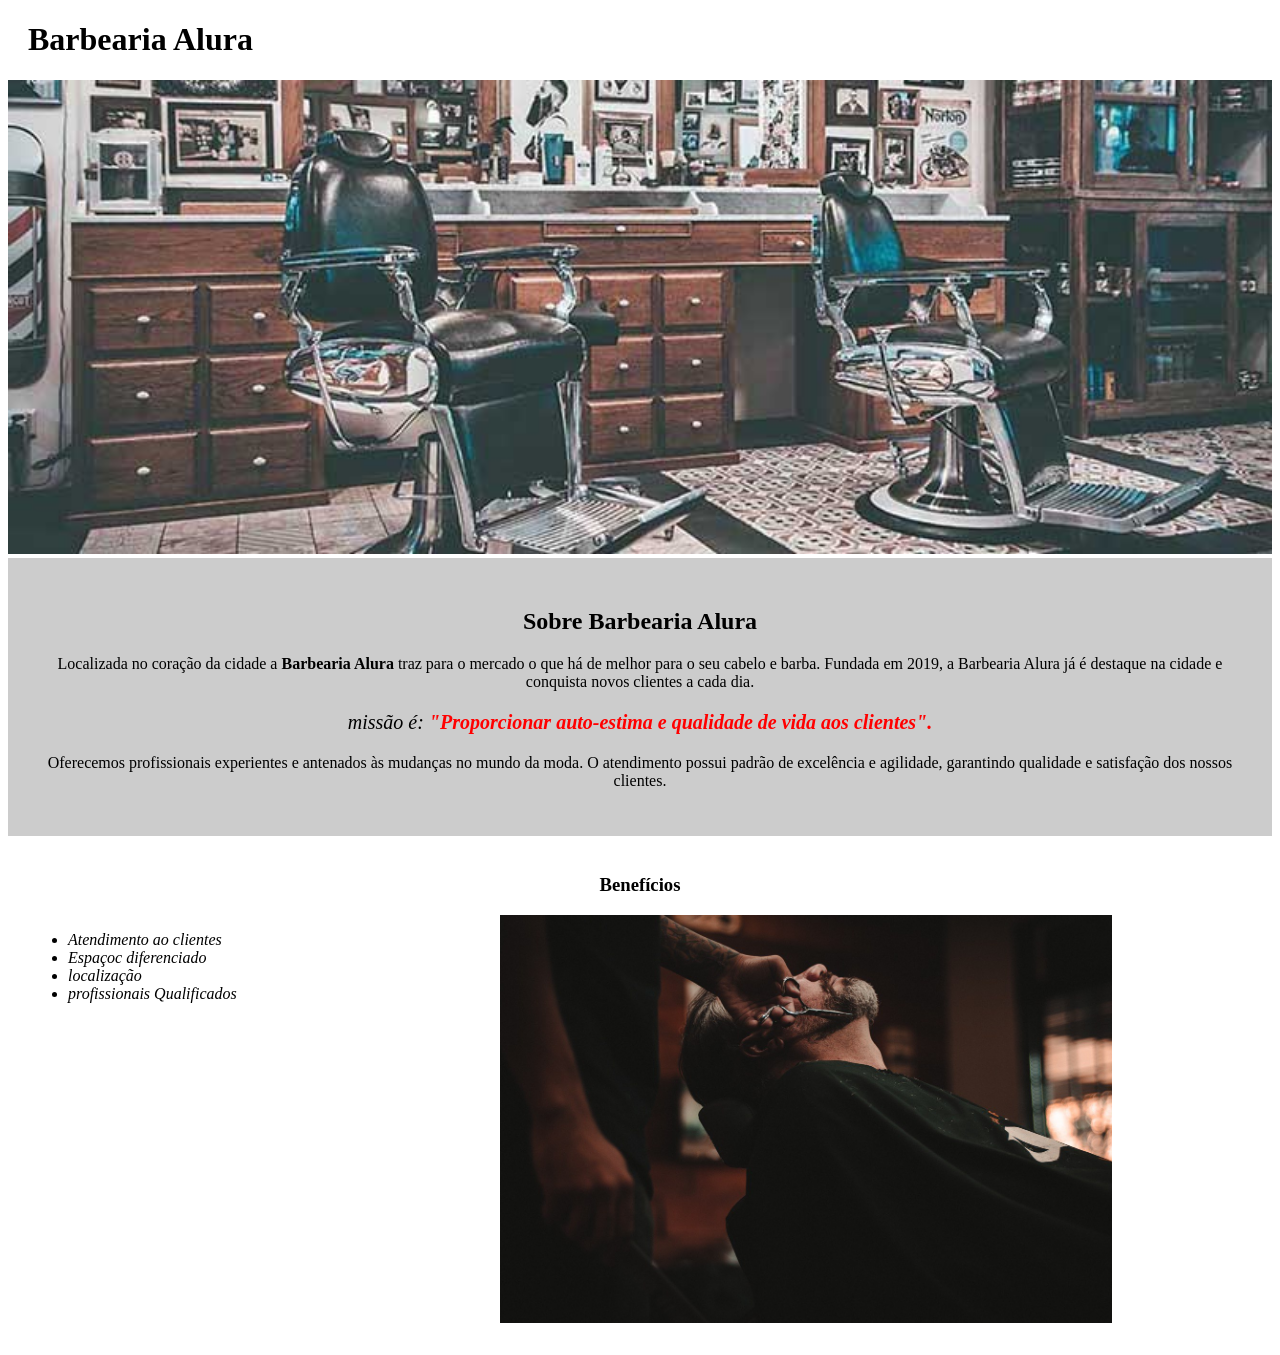
<file: index.html>
<!DOCTYPE html>
<html lang="pt-br">
<head>
    <meta charset="UTF-8">
    <title>Barbearia Alura</title>
    <link rel="stylesheet" href="style.css">
</head>
<body>
       <header>
           <h1 class="titulo-principal"> Barbearia Alura </h1>
       </header>

        <img id="banner" src="banner.jpg">
        <div class="principal">

    <h2 class="titulo-centralizado">Sobre Barbearia Alura</h2>
    
    <p> Localizada no coração da cidade a <strong> Barbearia Alura </strong> traz para o mercado o 
        que há de melhor para o seu cabelo e barba. Fundada em 2019, a Barbearia Alura já é destaque na cidade e conquista novos clientes a cada dia.</p>
        <p id="missao"><em> missão é:<strong> "Proporcionar auto-estima e qualidade de vida aos clientes".</strong></em> </p>
        <p>Oferecemos profissionais experientes e antenados às mudanças no mundo da moda. 
        O atendimento possui padrão de excelência e agilidade, garantindo qualidade e satisfação dos nossos clientes.</p>
    </div>
<div class="beneficios">
    <h3 class="titulo-centralizado">Benefícios</h3>

    <ul>
        <li class="itens"> Atendimento ao clientes</li>
        <li class="itens">Espaçoc diferenciado</li>
        <li class="itens">localização</li>
        <li class="itens">profissionais Qualificados</li>
    </ul>

    <img src="beneficios.jpg" class="imagembeneficios">
</div>

</body>
</html>
</file>
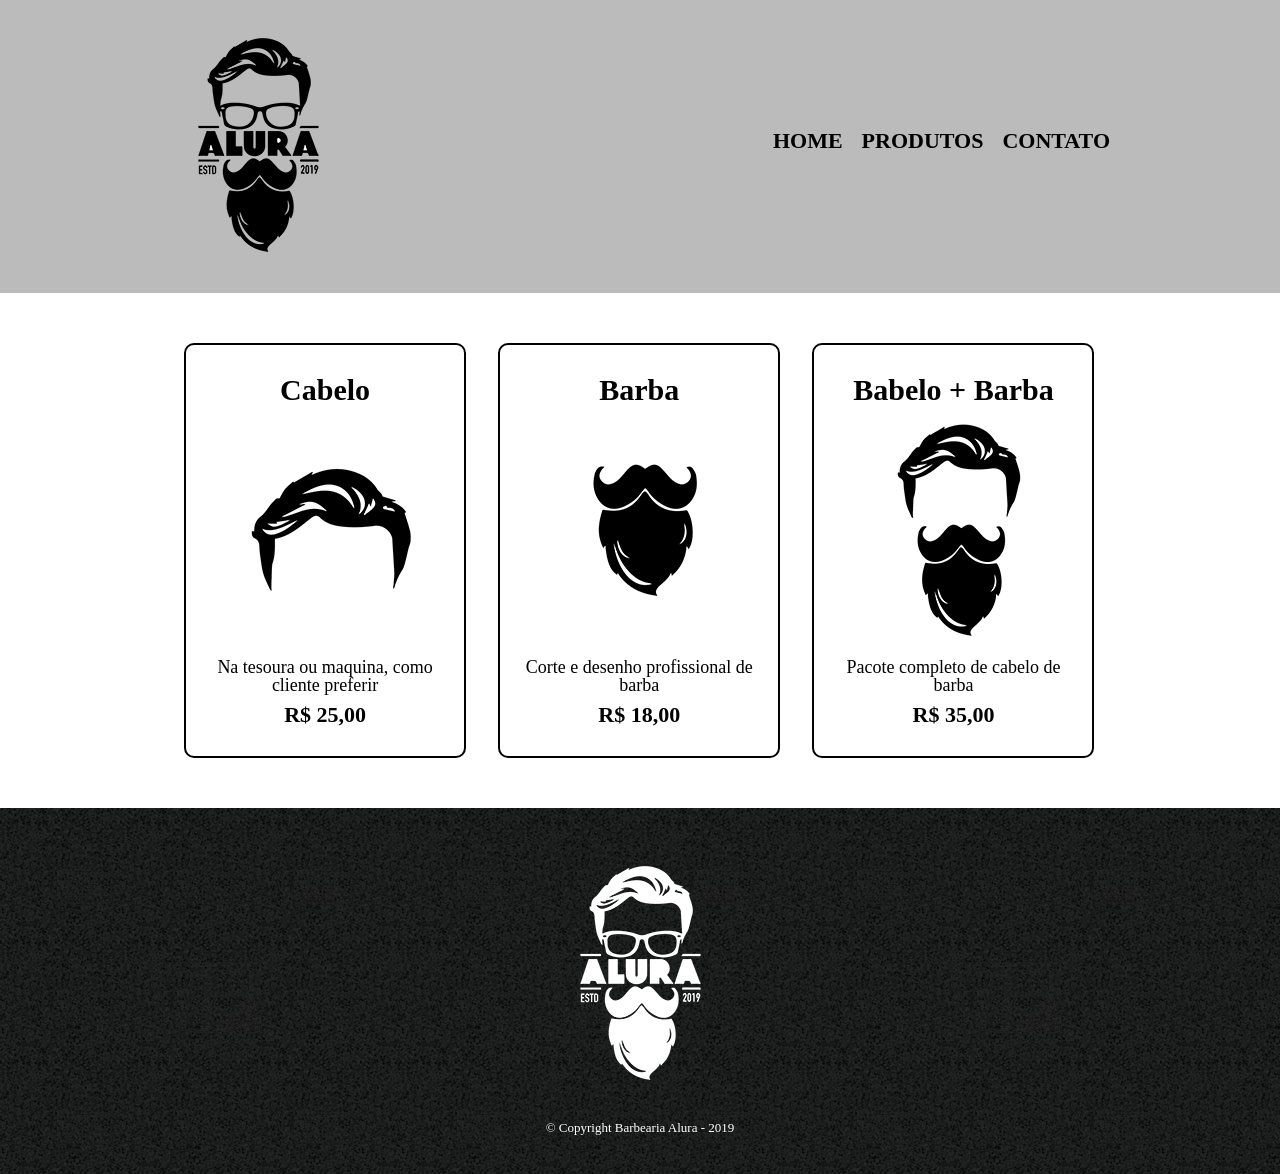
<file: produtos.html>
<!DOCTYPE html>
<html lang="pt-br">
<head>
    <meta charset="UTF-8">
    <link rel="stylesheet" href="reset.css">
    <link rel="stylesheet" href="produtos.css">
    
    <title>Produtos - Barbearia Alura</title>
</head>
    <body>
        <header>
            <div class="caixa">
            <h1><img src="logo.png"></h1>

            <nav>
                 <ul>
                    <li> <a href="index.html">Home</a></li>
                    <li><a href="produtos.html">Produtos</a></li>
                    <li><a href="contato.html">Contato</a></li>
                </ul>
            </nav>
        </div>
        </header>

       <main>
           <ul class="produtos">
           <li><h2>Cabelo</h2>
           <img src="cabelo.jpg">
           <p class="produto-descricao">Na tesoura ou maquina, como cliente preferir</p>
           <p class="produto-preco">R$ 25,00</p>
        </li>
           <li>
            <h2>Barba</h2>
            <img src="barba.jpg">
           <p class="produto-descricao">Corte e desenho profissional de barba</p>
           <p class="produto-preco">R$ 18,00</p>
           </li>
           <li><h2>Babelo + Barba</h2>
            <img src="cabelo+barba.jpg">
           <p class="produto-descricao">Pacote completo de cabelo de barba</p>
           <p class="produto-preco"> R$ 35,00</p>
           </li>
        </ul>
        
       </main>
        
       <footer>
           <img src="logo-branco.png">
           <p class="copyrigh">&copy; Copyright Barbearia Alura - 2019</p>
       </footer>
    </body>
    </html>
</file>
<file: style.css>
body {
    
    }

    #banner{
        width: 100%;
    }

.principal{
    background: #CCCCCC;
    padding: 30px;
}

.titulo-principal{
    padding-left: 20px;

}
   .titulo-centralizado {
       
        text-align: center
       }
    
p {
    text-align: center;

   }

   #missao{
    font-size: 20px
   }

   em strong{
       color:red;
   }

   

   .itens{
       font-style: italic;
       
   }
   .beneficios{
       background: white;
       padding: 20px;
   }

   ul{
       display: inline-block;
       vertical-align: top;
       width: 20%;
       margin-right: 15%;
   }
    .imagembeneficios{
       width: 50%;
   }
</file>
<file: produtos.css>
header{
    background: #BBBBBB;
    padding: 20px 0;
}

.caixa{
    position: relative;
    width: 940px;
    margin: 0 auto;
}
nav{
    position: absolute;
    top: 110px;
    right: 0;
}
nav li{
    display: inline;
    margin: 0 0 0 15px;
}

nav a {
    text-transform: uppercase;
    color: #000000;
    font-weight: bold;
    font-size: 22px;
    text-decoration: none;
}

nav a:hover{
    color: #c78c19;
    text-decoration: underline;
}

.produtos{
    width: 940px;
    margin: 0 auto ;
    padding: 50px 0;
}

.produtos li{
    display: inline-block;
    text-align: center;
    width: 30%;
    vertical-align: top;
    margin: 0 1.5%;
    padding: 30px 20px;
    box-sizing: border-box;
    border: 2px solid #000000;
    border-radius: 10px;
}
.produtos li:hover{
    border-color: #c78c19;
   
}
.produtos li:hover:active{
    border-color: #088c19;
}
.produtos li:hover h2{
    font-size: 34px;
}
.produtos h2{
    font-size: 30px;
    font-weight: bold;
}

.produto-descricao{
    font-size: 18px ;
}
.produto-preco{
    font-size: 22px;
    font-weight: bold;
    margin: 10px 0 0;
}

footer{
    text-align: center;
    background: url("bg.jpg");
    padding: 40px 0;
}

.copyrigh{
    color:#FFFFFF;
    font-size: 13px;
    margin: 20px 0 0;

}
</file>
